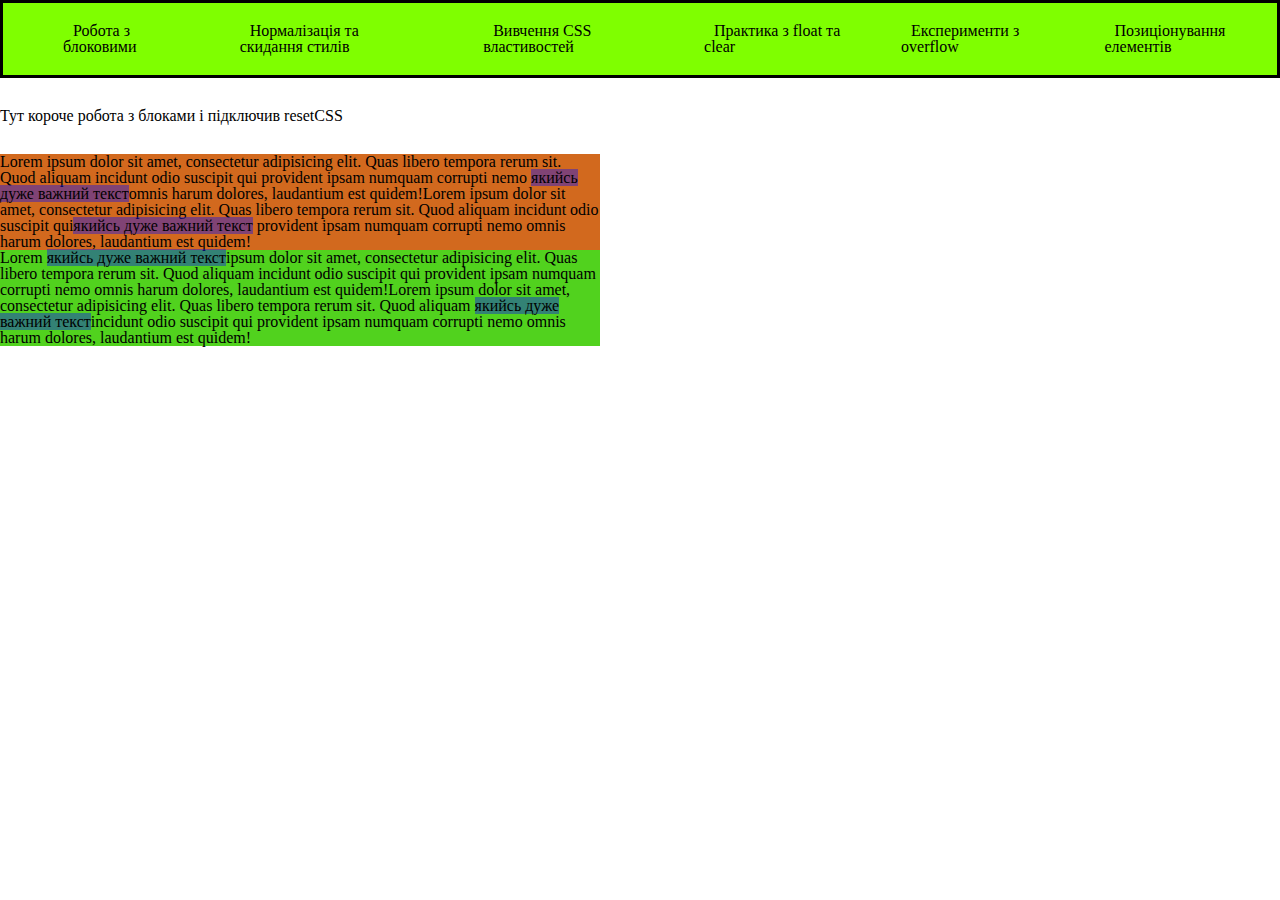
<file: index.html>
<!DOCTYPE html>
<html lang="en">
<head>
    <meta charset="UTF-8">
    <meta name="viewport" content="width=device-width, initial-scale=1.0">
    <title>Урок 7</title>
    <link rel="stylesheet" href="./css/reset.css">
    <link rel="stylesheet" href="./css/style.css">
</head>
<body>
    <nav>
        <ol>
            <li><a href="./index.html">Робота з блоковими </a></li>
            <li><a href="./zero_css.html">Нормалізація та скидання стилів</a></li>
            <li><a href="./work_displey.html">Вивчення CSS властивостей</a></li>
            <li><a href="./praktick_float.html">Практика з float та clear</a></li>
            <li><a href="./overflow.html">Експерименти з overflow</a></li>
            <li><a href="./pozishin.html">Позиціонування елементів</a></li>
        </ol>
    </nav>
    <div>
        <h1>Тут короче робота з блоками і підключив resetCSS</h1>
       <div class="text_1"> <p>Lorem ipsum dolor sit amet, consectetur adipisicing elit. Quas libero tempora rerum sit. Quod aliquam incidunt odio suscipit 
            qui provident ipsam numquam corrupti nemo <span>якийсь дуже важний текст</span>omnis harum dolores, laudantium est quidem!Lorem ipsum dolor sit amet, consectetur 
            adipisicing elit. Quas libero tempora rerum sit. Quod aliquam incidunt odio suscipit qui<span>якийсь дуже важний текст</span> provident ipsam numquam corrupti nemo 
            omnis harum dolores, laudantium est quidem!</p></div>
        <div class="text_2"> <p>Lorem <span>якийсь дуже важний текст</span>ipsum dolor sit amet, consectetur adipisicing elit. Quas libero tempora rerum sit. Quod aliquam incidunt odio suscipit 
            qui provident ipsam numquam corrupti nemo omnis harum dolores, laudantium est quidem!Lorem ipsum dolor sit amet, consectetur 
            adipisicing elit. Quas libero tempora rerum sit. Quod aliquam <span>якийсь дуже важний текст</span>incidunt odio suscipit qui provident ipsam numquam corrupti nemo 
            omnis harum dolores, laudantium est quidem!</p>
        </div>
    </div>
    
</body>
</html>
</file>
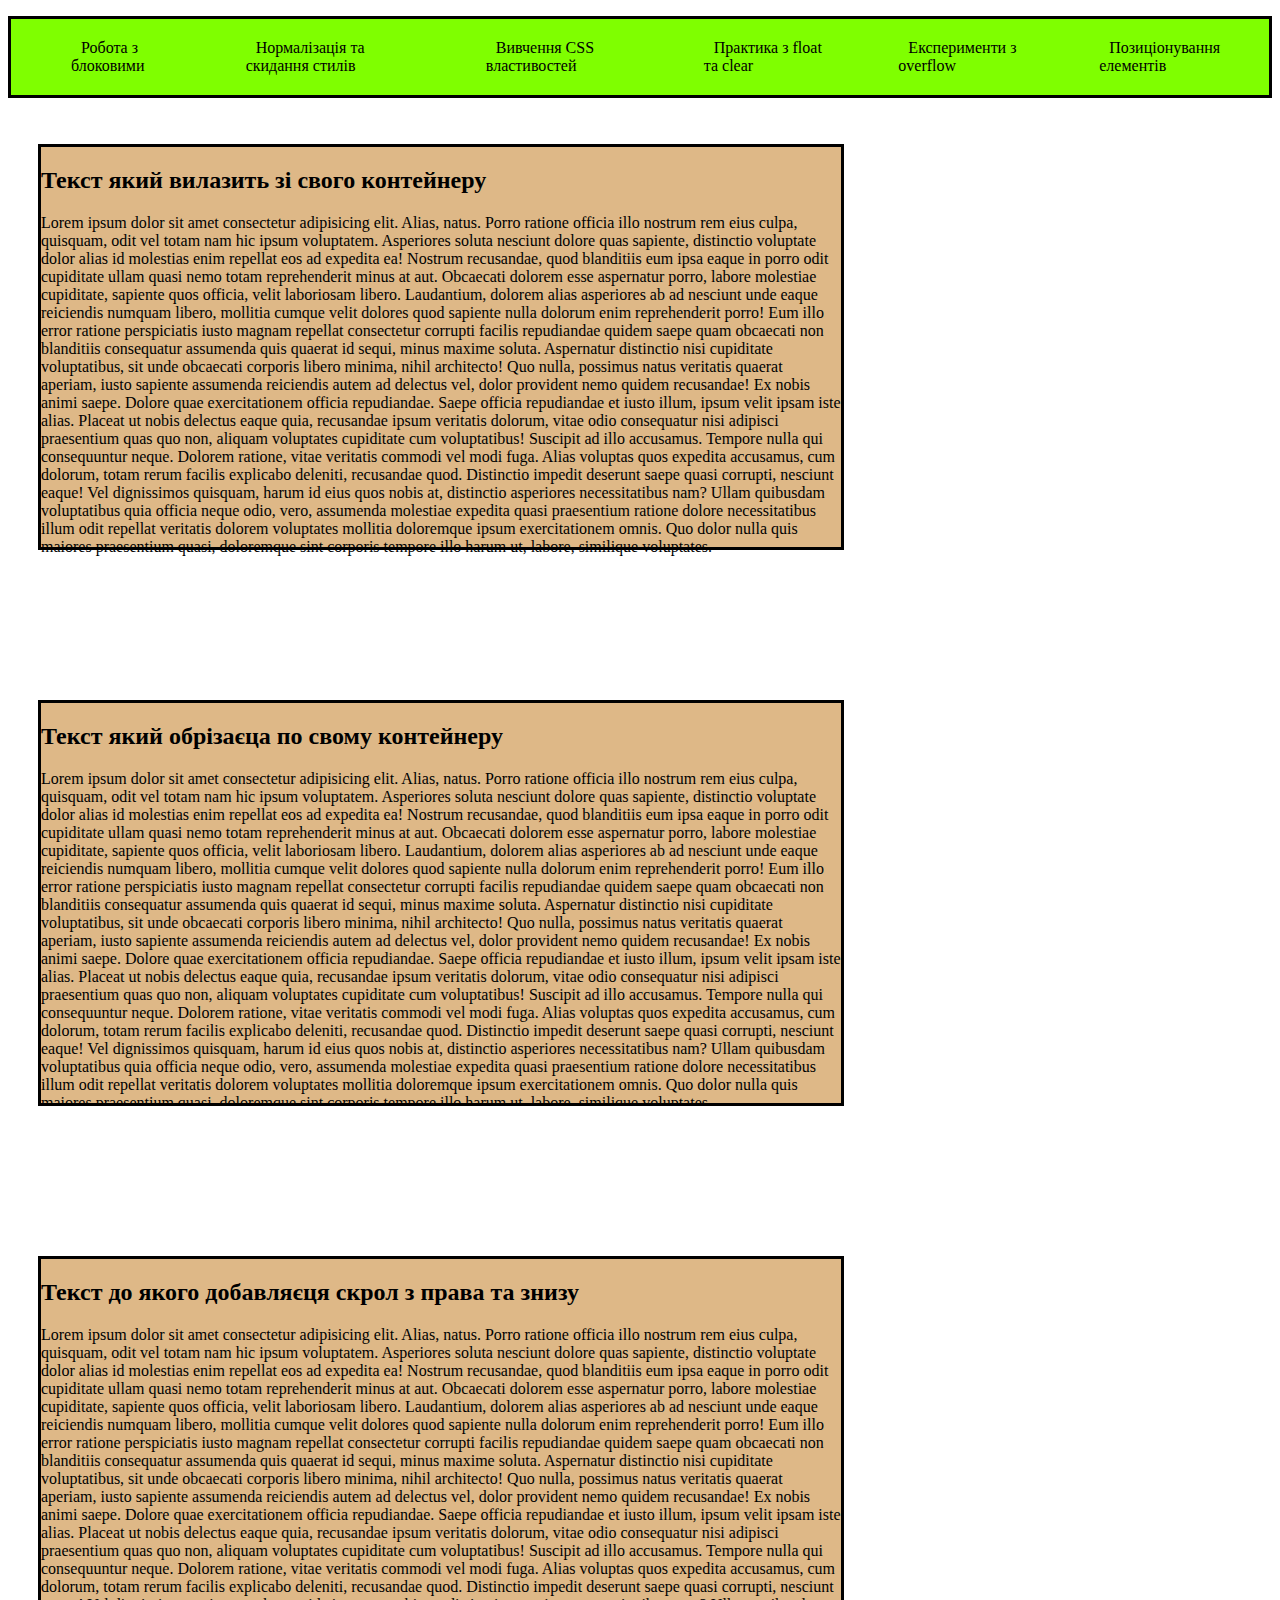
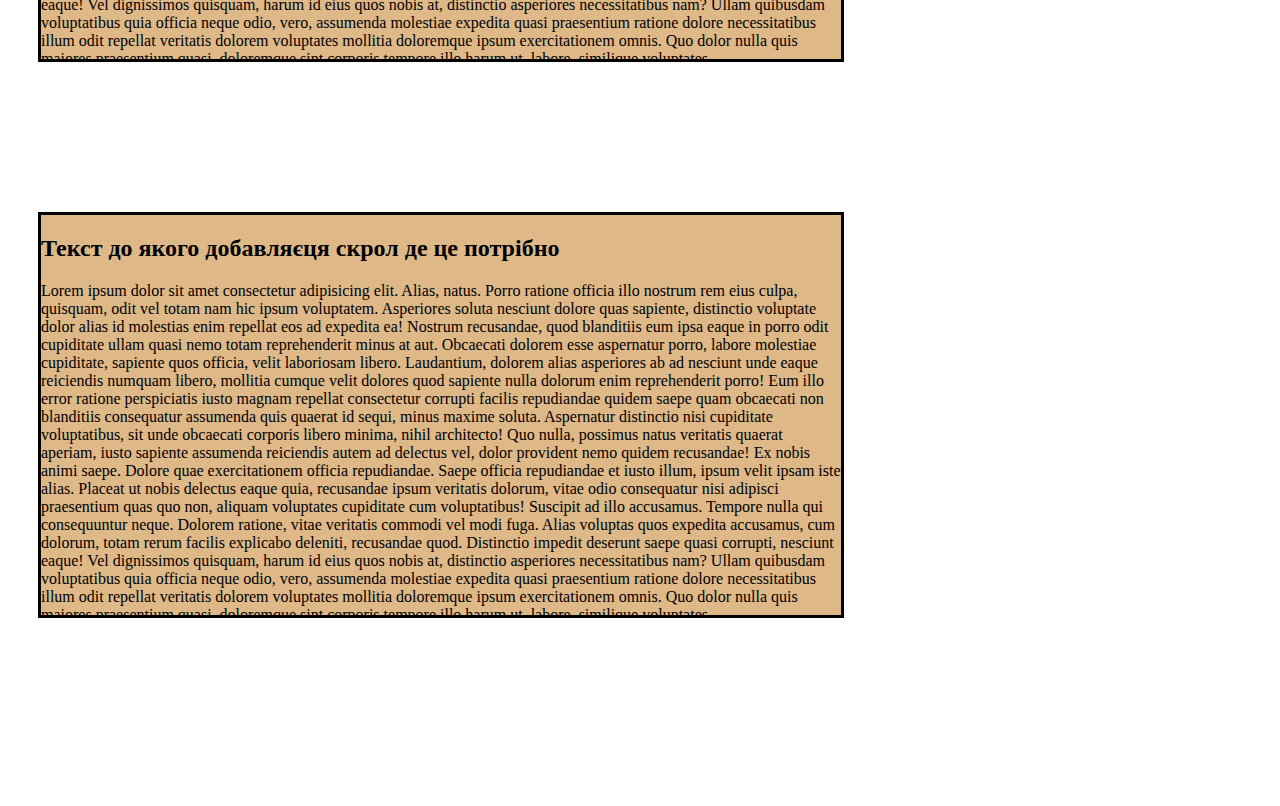
<file: overflow.html>
<!DOCTYPE html>
<html lang="en">
<head>
    <meta charset="UTF-8">
    <meta name="viewport" content="width=device-width, initial-scale=1.0">
    <title>Урок 7</title>
    <link rel="stylesheet" href="./css/style.css">
</head>
<body>
    <nav>
        <ol>
            <li><a href="./index.html">Робота з блоковими </a></li>
            <li><a href="./zero_css.html">Нормалізація та скидання стилів</a></li>
            <li><a href="./work_displey.html">Вивчення CSS властивостей</a></li>
            <li><a href="./praktick_float.html">Практика з float та clear</a></li>
            <li><a href="./overflow.html">Експерименти з overflow</a></li>
            <li><a href="./pozishin.html">Позиціонування елементів</a></li>
        </ol>
    </nav>
    <div class="content_overflow">
        <div class="visible">
            <h2>Текст який вилазить зі свого контейнеру</h2>
            <p>Lorem ipsum dolor sit amet consectetur adipisicing elit. Alias, natus. Porro ratione 
                officia illo nostrum rem eius culpa, quisquam, odit vel totam nam hic ipsum voluptatem. 
                Asperiores soluta nesciunt dolore quas sapiente, distinctio voluptate dolor alias id molestias 
                enim repellat eos ad expedita ea! Nostrum recusandae, quod blanditiis eum ipsa eaque in porro
                odit cupiditate ullam quasi nemo totam reprehenderit minus at aut. Obcaecati dolorem esse aspernatur
                porro, labore molestiae cupiditate, sapiente quos officia, velit laboriosam libero. Laudantium,
                dolorem alias asperiores ab ad nesciunt unde eaque reiciendis numquam libero, mollitia cumque velit 
                dolores quod sapiente nulla dolorum enim reprehenderit porro! Eum illo error ratione perspiciatis 
                iusto magnam repellat consectetur corrupti facilis repudiandae quidem saepe quam obcaecati non 
                blanditiis consequatur assumenda quis quaerat id sequi, minus maxime soluta. Aspernatur distinctio 
                nisi cupiditate voluptatibus, sit unde obcaecati corporis libero minima, nihil architecto! Quo nulla, 
                possimus natus veritatis quaerat aperiam, iusto sapiente assumenda reiciendis autem ad delectus vel, 
                dolor provident nemo quidem recusandae! Ex nobis animi saepe. Dolore quae exercitationem officia repudiandae.
                Saepe officia repudiandae et iusto illum, ipsum velit ipsam iste alias. Placeat ut nobis delectus eaque quia,
                recusandae ipsum veritatis dolorum, vitae odio consequatur nisi adipisci praesentium quas quo non, aliquam 
                voluptates cupiditate cum voluptatibus! Suscipit ad illo accusamus. Tempore nulla qui consequuntur neque. 
                Dolorem ratione, vitae veritatis commodi vel modi fuga. Alias voluptas quos expedita accusamus, cum dolorum,
                totam rerum facilis explicabo deleniti, recusandae quod. Distinctio impedit deserunt saepe quasi corrupti,
                nesciunt eaque! Vel dignissimos quisquam, harum id eius quos nobis at, distinctio asperiores necessitatibus
                nam? Ullam quibusdam voluptatibus quia officia neque odio, vero, assumenda molestiae expedita quasi 
                praesentium ratione dolore necessitatibus illum odit repellat veritatis dolorem voluptates mollitia 
                doloremque ipsum exercitationem omnis. Quo dolor nulla quis maiores praesentium quasi, doloremque sint 
                corporis tempore illo harum ut, labore, similique voluptates.
            </p>
        </div>
        <div class="hidden">
            <h2>Текст який обрізаєца по свому контейнеру</h2>
            <p>Lorem ipsum dolor sit amet consectetur adipisicing elit. Alias, natus. Porro ratione 
                officia illo nostrum rem eius culpa, quisquam, odit vel totam nam hic ipsum voluptatem. 
                Asperiores soluta nesciunt dolore quas sapiente, distinctio voluptate dolor alias id molestias 
                enim repellat eos ad expedita ea! Nostrum recusandae, quod blanditiis eum ipsa eaque in porro
                odit cupiditate ullam quasi nemo totam reprehenderit minus at aut. Obcaecati dolorem esse aspernatur
                porro, labore molestiae cupiditate, sapiente quos officia, velit laboriosam libero. Laudantium,
                dolorem alias asperiores ab ad nesciunt unde eaque reiciendis numquam libero, mollitia cumque velit 
                dolores quod sapiente nulla dolorum enim reprehenderit porro! Eum illo error ratione perspiciatis 
                iusto magnam repellat consectetur corrupti facilis repudiandae quidem saepe quam obcaecati non 
                blanditiis consequatur assumenda quis quaerat id sequi, minus maxime soluta. Aspernatur distinctio 
                nisi cupiditate voluptatibus, sit unde obcaecati corporis libero minima, nihil architecto! Quo nulla, 
                possimus natus veritatis quaerat aperiam, iusto sapiente assumenda reiciendis autem ad delectus vel, 
                dolor provident nemo quidem recusandae! Ex nobis animi saepe. Dolore quae exercitationem officia repudiandae.
                Saepe officia repudiandae et iusto illum, ipsum velit ipsam iste alias. Placeat ut nobis delectus eaque quia,
                recusandae ipsum veritatis dolorum, vitae odio consequatur nisi adipisci praesentium quas quo non, aliquam 
                voluptates cupiditate cum voluptatibus! Suscipit ad illo accusamus. Tempore nulla qui consequuntur neque. 
                Dolorem ratione, vitae veritatis commodi vel modi fuga. Alias voluptas quos expedita accusamus, cum dolorum,
                totam rerum facilis explicabo deleniti, recusandae quod. Distinctio impedit deserunt saepe quasi corrupti,
                nesciunt eaque! Vel dignissimos quisquam, harum id eius quos nobis at, distinctio asperiores necessitatibus
                nam? Ullam quibusdam voluptatibus quia officia neque odio, vero, assumenda molestiae expedita quasi 
                praesentium ratione dolore necessitatibus illum odit repellat veritatis dolorem voluptates mollitia 
                doloremque ipsum exercitationem omnis. Quo dolor nulla quis maiores praesentium quasi, doloremque sint 
                corporis tempore illo harum ut, labore, similique voluptates.
            </p>
        </div>
        <div class="scroll">
            <h2>Текст до якого добавляєця скрол з права та знизу</h2>
            <p>Lorem ipsum dolor sit amet consectetur adipisicing elit. Alias, natus. Porro ratione 
                officia illo nostrum rem eius culpa, quisquam, odit vel totam nam hic ipsum voluptatem. 
                Asperiores soluta nesciunt dolore quas sapiente, distinctio voluptate dolor alias id molestias 
                enim repellat eos ad expedita ea! Nostrum recusandae, quod blanditiis eum ipsa eaque in porro
                odit cupiditate ullam quasi nemo totam reprehenderit minus at aut. Obcaecati dolorem esse aspernatur
                porro, labore molestiae cupiditate, sapiente quos officia, velit laboriosam libero. Laudantium,
                dolorem alias asperiores ab ad nesciunt unde eaque reiciendis numquam libero, mollitia cumque velit 
                dolores quod sapiente nulla dolorum enim reprehenderit porro! Eum illo error ratione perspiciatis 
                iusto magnam repellat consectetur corrupti facilis repudiandae quidem saepe quam obcaecati non 
                blanditiis consequatur assumenda quis quaerat id sequi, minus maxime soluta. Aspernatur distinctio 
                nisi cupiditate voluptatibus, sit unde obcaecati corporis libero minima, nihil architecto! Quo nulla, 
                possimus natus veritatis quaerat aperiam, iusto sapiente assumenda reiciendis autem ad delectus vel, 
                dolor provident nemo quidem recusandae! Ex nobis animi saepe. Dolore quae exercitationem officia repudiandae.
                Saepe officia repudiandae et iusto illum, ipsum velit ipsam iste alias. Placeat ut nobis delectus eaque quia,
                recusandae ipsum veritatis dolorum, vitae odio consequatur nisi adipisci praesentium quas quo non, aliquam 
                voluptates cupiditate cum voluptatibus! Suscipit ad illo accusamus. Tempore nulla qui consequuntur neque. 
                Dolorem ratione, vitae veritatis commodi vel modi fuga. Alias voluptas quos expedita accusamus, cum dolorum,
                totam rerum facilis explicabo deleniti, recusandae quod. Distinctio impedit deserunt saepe quasi corrupti,
                nesciunt eaque! Vel dignissimos quisquam, harum id eius quos nobis at, distinctio asperiores necessitatibus
                nam? Ullam quibusdam voluptatibus quia officia neque odio, vero, assumenda molestiae expedita quasi 
                praesentium ratione dolore necessitatibus illum odit repellat veritatis dolorem voluptates mollitia 
                doloremque ipsum exercitationem omnis. Quo dolor nulla quis maiores praesentium quasi, doloremque sint 
                corporis tempore illo harum ut, labore, similique voluptates.
            </p>
        </div>
        <div class="auto">
            <h2>Текст до якого добавляєця скрол де це потрібно</h2>
            <p>Lorem ipsum dolor sit amet consectetur adipisicing elit. Alias, natus. Porro ratione 
                officia illo nostrum rem eius culpa, quisquam, odit vel totam nam hic ipsum voluptatem. 
                Asperiores soluta nesciunt dolore quas sapiente, distinctio voluptate dolor alias id molestias 
                enim repellat eos ad expedita ea! Nostrum recusandae, quod blanditiis eum ipsa eaque in porro
                odit cupiditate ullam quasi nemo totam reprehenderit minus at aut. Obcaecati dolorem esse aspernatur
                porro, labore molestiae cupiditate, sapiente quos officia, velit laboriosam libero. Laudantium,
                dolorem alias asperiores ab ad nesciunt unde eaque reiciendis numquam libero, mollitia cumque velit 
                dolores quod sapiente nulla dolorum enim reprehenderit porro! Eum illo error ratione perspiciatis 
                iusto magnam repellat consectetur corrupti facilis repudiandae quidem saepe quam obcaecati non 
                blanditiis consequatur assumenda quis quaerat id sequi, minus maxime soluta. Aspernatur distinctio 
                nisi cupiditate voluptatibus, sit unde obcaecati corporis libero minima, nihil architecto! Quo nulla, 
                possimus natus veritatis quaerat aperiam, iusto sapiente assumenda reiciendis autem ad delectus vel, 
                dolor provident nemo quidem recusandae! Ex nobis animi saepe. Dolore quae exercitationem officia repudiandae.
                Saepe officia repudiandae et iusto illum, ipsum velit ipsam iste alias. Placeat ut nobis delectus eaque quia,
                recusandae ipsum veritatis dolorum, vitae odio consequatur nisi adipisci praesentium quas quo non, aliquam 
                voluptates cupiditate cum voluptatibus! Suscipit ad illo accusamus. Tempore nulla qui consequuntur neque. 
                Dolorem ratione, vitae veritatis commodi vel modi fuga. Alias voluptas quos expedita accusamus, cum dolorum,
                totam rerum facilis explicabo deleniti, recusandae quod. Distinctio impedit deserunt saepe quasi corrupti,
                nesciunt eaque! Vel dignissimos quisquam, harum id eius quos nobis at, distinctio asperiores necessitatibus
                nam? Ullam quibusdam voluptatibus quia officia neque odio, vero, assumenda molestiae expedita quasi 
                praesentium ratione dolore necessitatibus illum odit repellat veritatis dolorem voluptates mollitia 
                doloremque ipsum exercitationem omnis. Quo dolor nulla quis maiores praesentium quasi, doloremque sint 
                corporis tempore illo harum ut, labore, similique voluptates.
            </p>
        </div>
    </div>
    
</body>
</html>
</file>
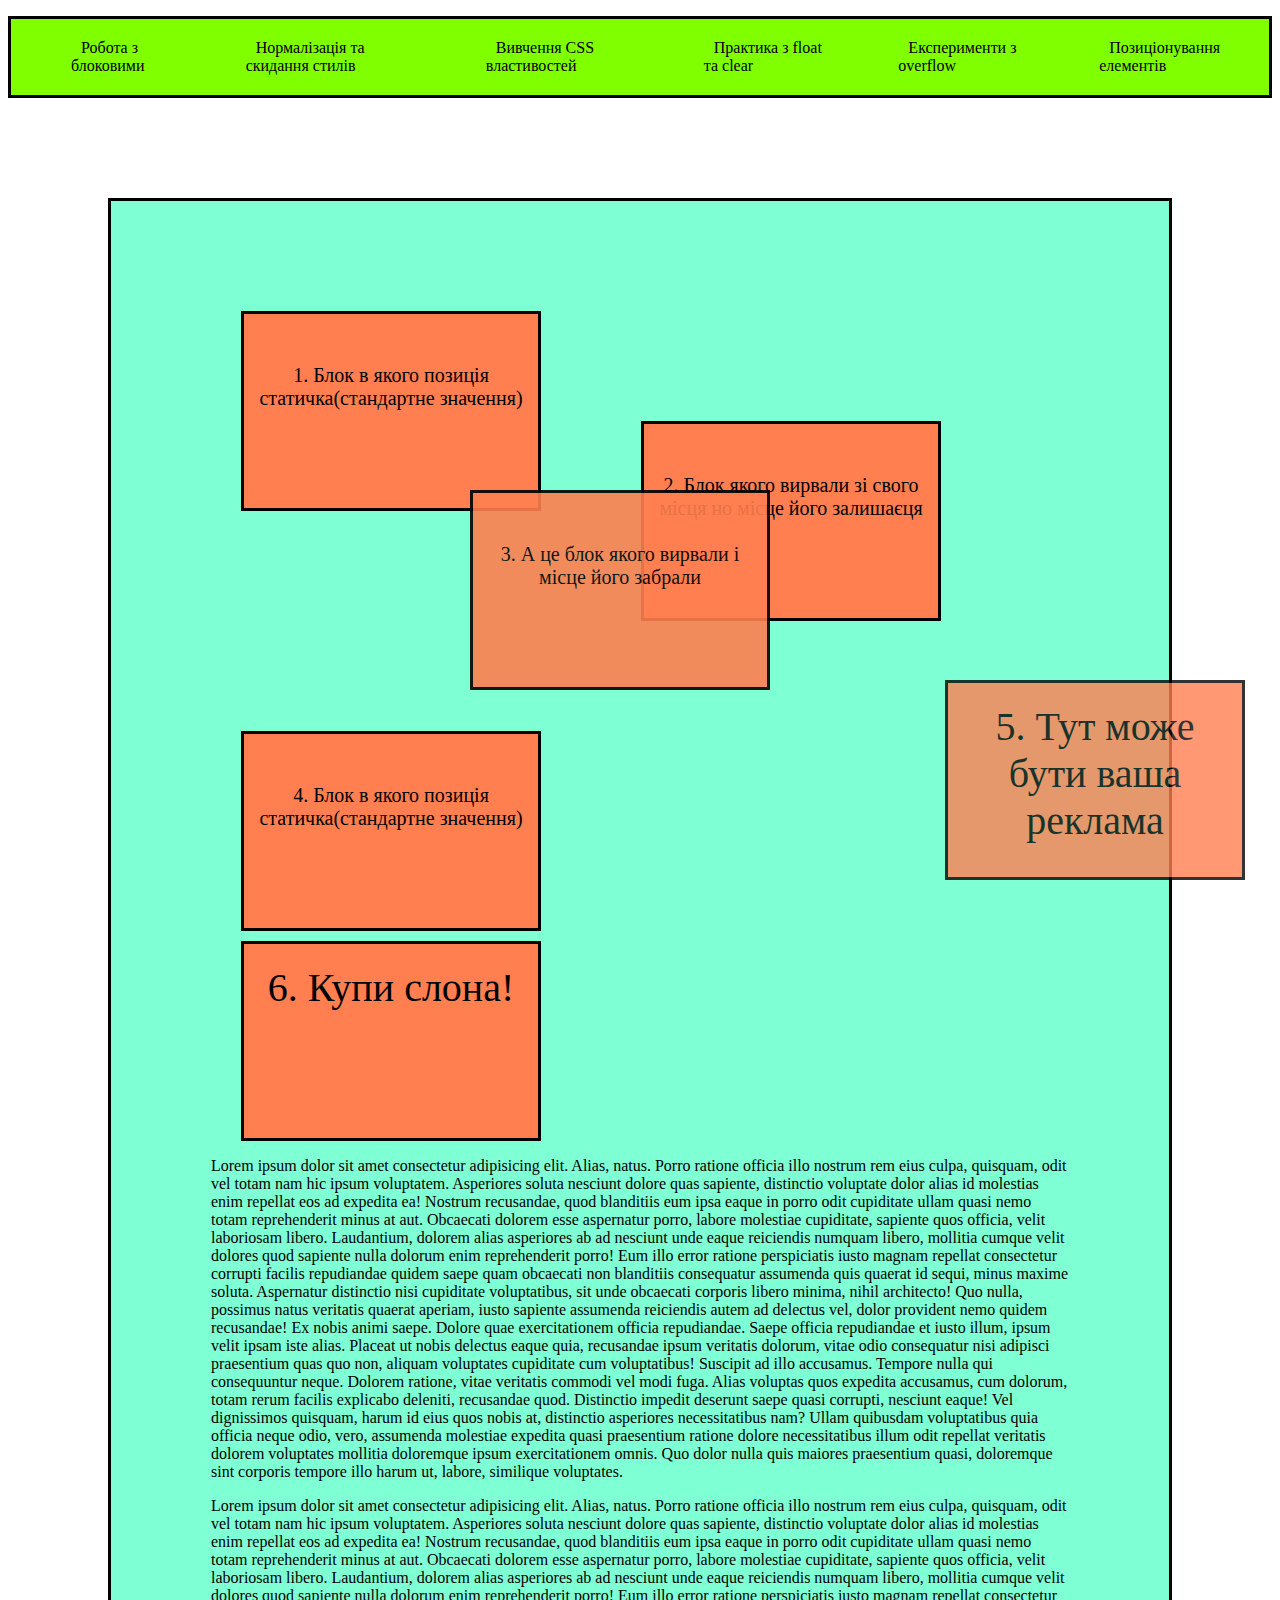
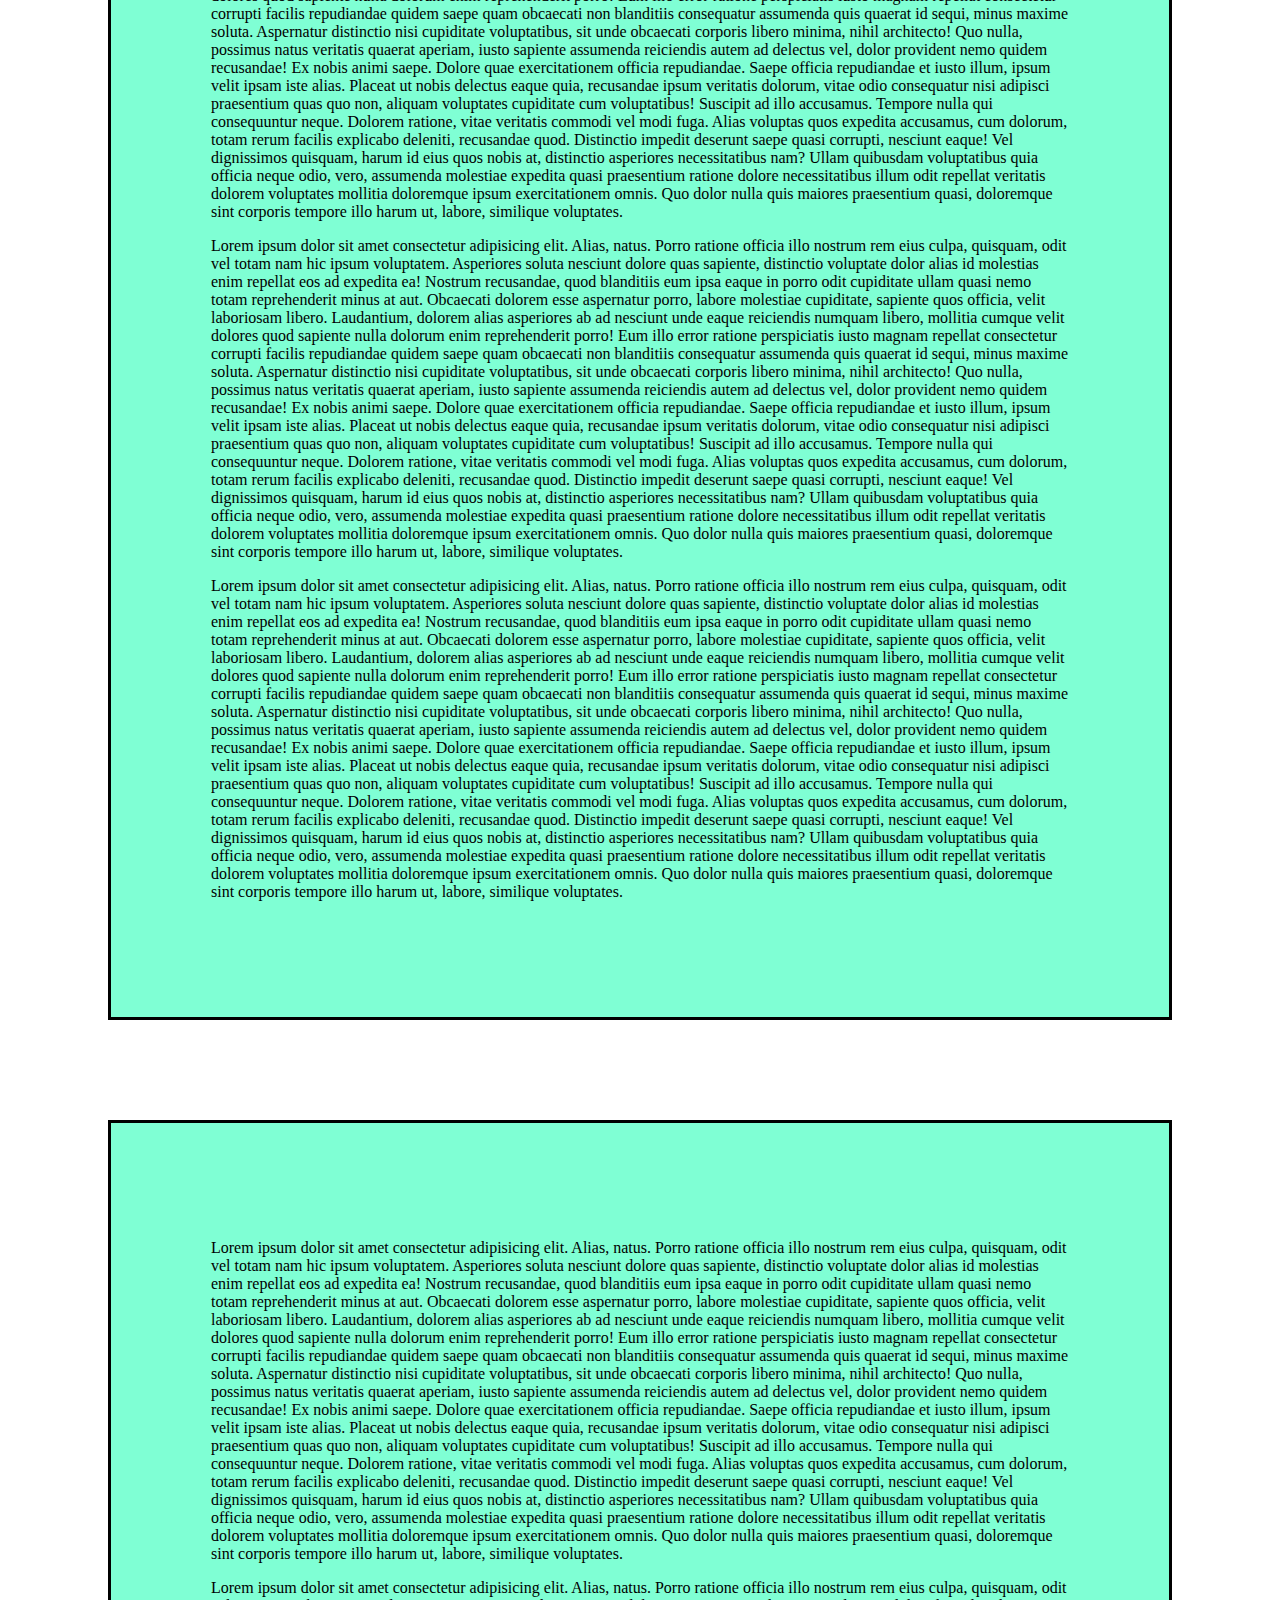
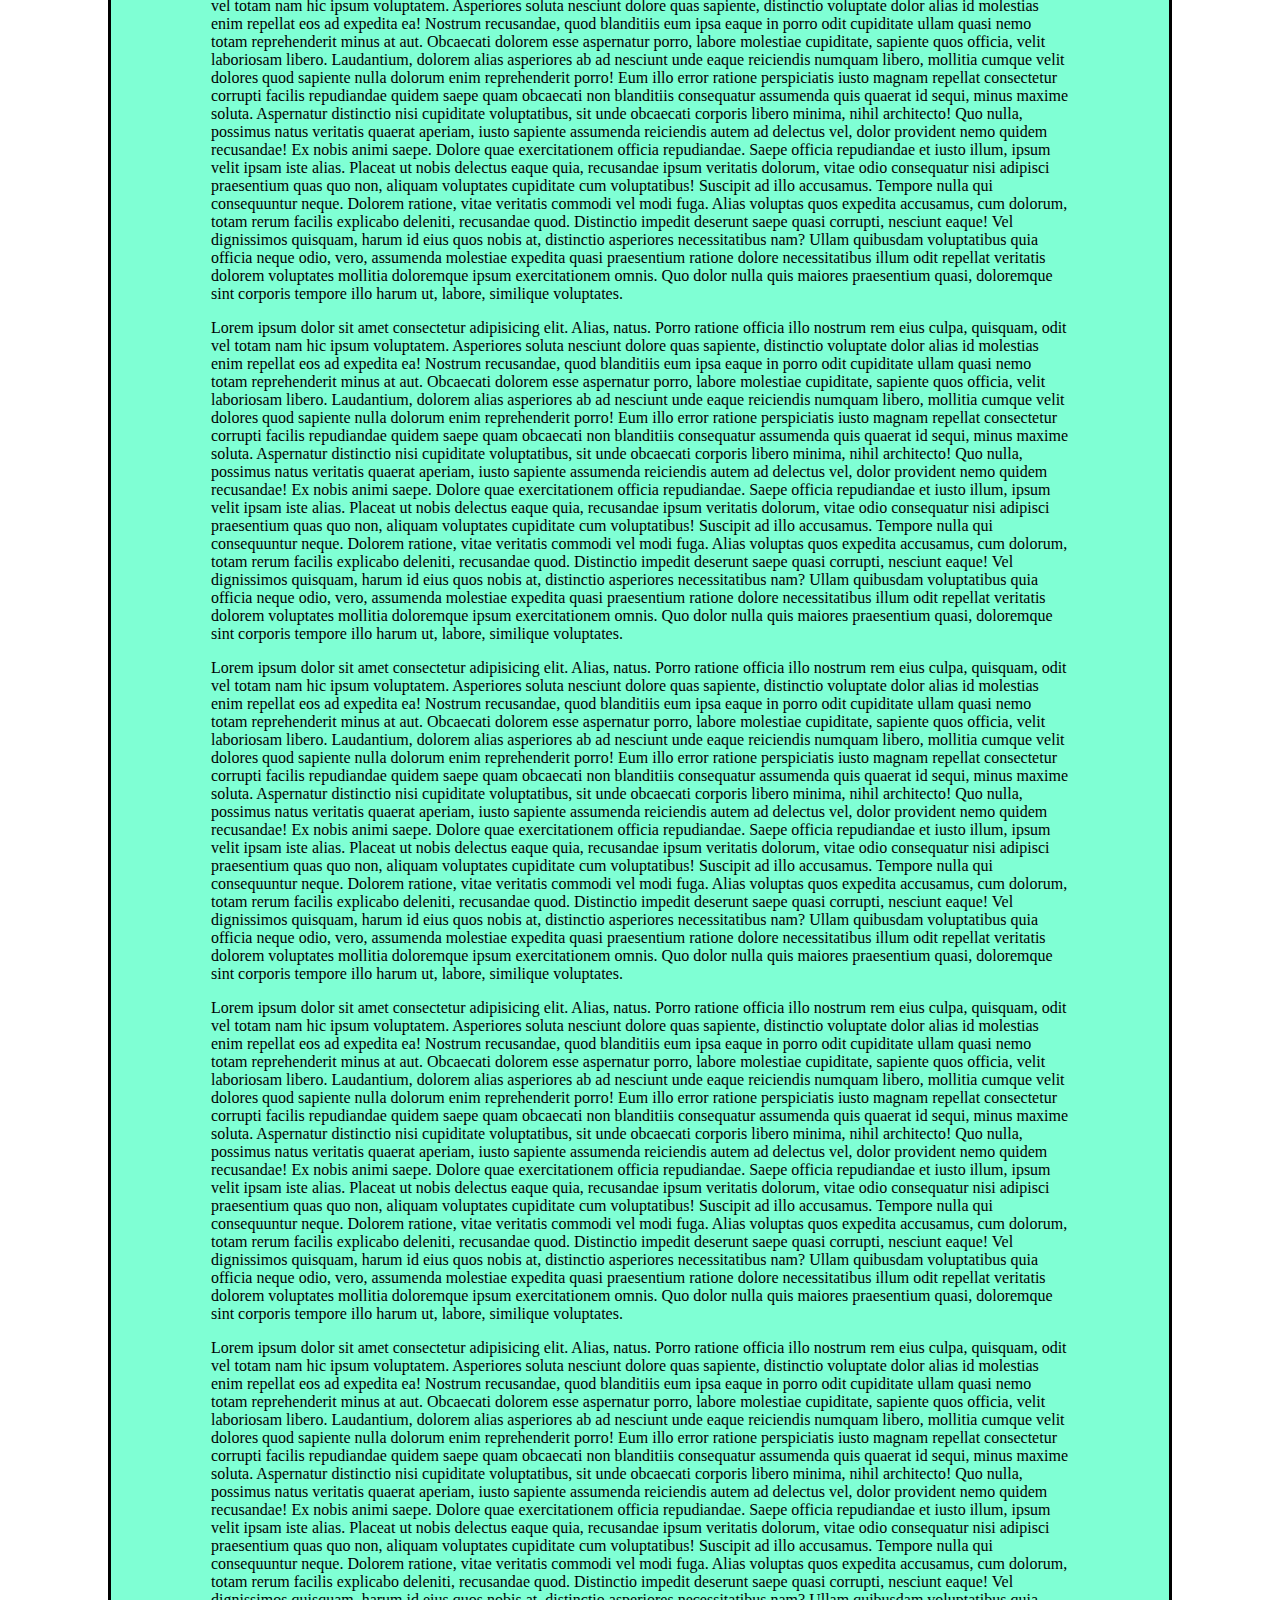
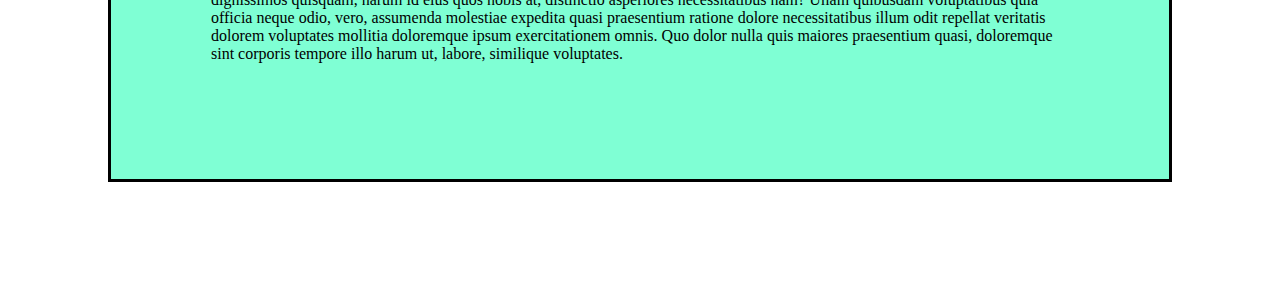
<file: pozishin.html>
<!DOCTYPE html>
<html lang="en">
<head>
    <meta charset="UTF-8">
    <meta name="viewport" content="width=device-width, initial-scale=1.0">
    <title>Урок 7</title>
    <link rel="stylesheet" href="./css/style.css">
</head>
<body>
    <nav>
        <ol>
            <li><a href="./index.html">Робота з блоковими </a></li>
            <li><a href="./zero_css.html">Нормалізація та скидання стилів</a></li>
            <li><a href="./work_displey.html">Вивчення CSS властивостей</a></li>
            <li><a href="./praktick_float.html">Практика з float та clear</a></li>
            <li><a href="./overflow.html">Експерименти з overflow</a></li>
            <li><a href="./pozishin.html">Позиціонування елементів</a></li>
        </ol>
    </nav>
    <div class="content_pozishin">
        <div class="static">1. Блок в якого позиція статичка(стандартне значення)</div>
        <div class="relative">2. Блок якого вирвали зі свого місця но місце його залишаєця</div>
        <div class="absolute">3. А це блок якого вирвали і місце його забрали</div>
        <div class="static">4. Блок в якого позиція статичка(стандартне значення)</div>
        <div class="fixed">5. Тут може бути ваша реклама</div>
        <div class="sticky">6. Купи слона!</div>
        <p>Lorem ipsum dolor sit amet consectetur adipisicing elit. Alias, natus. Porro ratione 
            officia illo nostrum rem eius culpa, quisquam, odit vel totam nam hic ipsum voluptatem. 
            Asperiores soluta nesciunt dolore quas sapiente, distinctio voluptate dolor alias id molestias 
            enim repellat eos ad expedita ea! Nostrum recusandae, quod blanditiis eum ipsa eaque in porro
            odit cupiditate ullam quasi nemo totam reprehenderit minus at aut. Obcaecati dolorem esse aspernatur
            porro, labore molestiae cupiditate, sapiente quos officia, velit laboriosam libero. Laudantium,
            dolorem alias asperiores ab ad nesciunt unde eaque reiciendis numquam libero, mollitia cumque velit 
            dolores quod sapiente nulla dolorum enim reprehenderit porro! Eum illo error ratione perspiciatis 
            iusto magnam repellat consectetur corrupti facilis repudiandae quidem saepe quam obcaecati non 
            blanditiis consequatur assumenda quis quaerat id sequi, minus maxime soluta. Aspernatur distinctio 
            nisi cupiditate voluptatibus, sit unde obcaecati corporis libero minima, nihil architecto! Quo nulla, 
            possimus natus veritatis quaerat aperiam, iusto sapiente assumenda reiciendis autem ad delectus vel, 
            dolor provident nemo quidem recusandae! Ex nobis animi saepe. Dolore quae exercitationem officia repudiandae.
            Saepe officia repudiandae et iusto illum, ipsum velit ipsam iste alias. Placeat ut nobis delectus eaque quia,
            recusandae ipsum veritatis dolorum, vitae odio consequatur nisi adipisci praesentium quas quo non, aliquam 
            voluptates cupiditate cum voluptatibus! Suscipit ad illo accusamus. Tempore nulla qui consequuntur neque. 
            Dolorem ratione, vitae veritatis commodi vel modi fuga. Alias voluptas quos expedita accusamus, cum dolorum,
            totam rerum facilis explicabo deleniti, recusandae quod. Distinctio impedit deserunt saepe quasi corrupti,
            nesciunt eaque! Vel dignissimos quisquam, harum id eius quos nobis at, distinctio asperiores necessitatibus
            nam? Ullam quibusdam voluptatibus quia officia neque odio, vero, assumenda molestiae expedita quasi 
            praesentium ratione dolore necessitatibus illum odit repellat veritatis dolorem voluptates mollitia 
            doloremque ipsum exercitationem omnis. Quo dolor nulla quis maiores praesentium quasi, doloremque sint 
            corporis tempore illo harum ut, labore, similique voluptates.
        </p>
        <p>Lorem ipsum dolor sit amet consectetur adipisicing elit. Alias, natus. Porro ratione 
            officia illo nostrum rem eius culpa, quisquam, odit vel totam nam hic ipsum voluptatem. 
            Asperiores soluta nesciunt dolore quas sapiente, distinctio voluptate dolor alias id molestias 
            enim repellat eos ad expedita ea! Nostrum recusandae, quod blanditiis eum ipsa eaque in porro
            odit cupiditate ullam quasi nemo totam reprehenderit minus at aut. Obcaecati dolorem esse aspernatur
            porro, labore molestiae cupiditate, sapiente quos officia, velit laboriosam libero. Laudantium,
            dolorem alias asperiores ab ad nesciunt unde eaque reiciendis numquam libero, mollitia cumque velit 
            dolores quod sapiente nulla dolorum enim reprehenderit porro! Eum illo error ratione perspiciatis 
            iusto magnam repellat consectetur corrupti facilis repudiandae quidem saepe quam obcaecati non 
            blanditiis consequatur assumenda quis quaerat id sequi, minus maxime soluta. Aspernatur distinctio 
            nisi cupiditate voluptatibus, sit unde obcaecati corporis libero minima, nihil architecto! Quo nulla, 
            possimus natus veritatis quaerat aperiam, iusto sapiente assumenda reiciendis autem ad delectus vel, 
            dolor provident nemo quidem recusandae! Ex nobis animi saepe. Dolore quae exercitationem officia repudiandae.
            Saepe officia repudiandae et iusto illum, ipsum velit ipsam iste alias. Placeat ut nobis delectus eaque quia,
            recusandae ipsum veritatis dolorum, vitae odio consequatur nisi adipisci praesentium quas quo non, aliquam 
            voluptates cupiditate cum voluptatibus! Suscipit ad illo accusamus. Tempore nulla qui consequuntur neque. 
            Dolorem ratione, vitae veritatis commodi vel modi fuga. Alias voluptas quos expedita accusamus, cum dolorum,
            totam rerum facilis explicabo deleniti, recusandae quod. Distinctio impedit deserunt saepe quasi corrupti,
            nesciunt eaque! Vel dignissimos quisquam, harum id eius quos nobis at, distinctio asperiores necessitatibus
            nam? Ullam quibusdam voluptatibus quia officia neque odio, vero, assumenda molestiae expedita quasi 
            praesentium ratione dolore necessitatibus illum odit repellat veritatis dolorem voluptates mollitia 
            doloremque ipsum exercitationem omnis. Quo dolor nulla quis maiores praesentium quasi, doloremque sint 
            corporis tempore illo harum ut, labore, similique voluptates.
        </p>
        <p>Lorem ipsum dolor sit amet consectetur adipisicing elit. Alias, natus. Porro ratione 
            officia illo nostrum rem eius culpa, quisquam, odit vel totam nam hic ipsum voluptatem. 
            Asperiores soluta nesciunt dolore quas sapiente, distinctio voluptate dolor alias id molestias 
            enim repellat eos ad expedita ea! Nostrum recusandae, quod blanditiis eum ipsa eaque in porro
            odit cupiditate ullam quasi nemo totam reprehenderit minus at aut. Obcaecati dolorem esse aspernatur
            porro, labore molestiae cupiditate, sapiente quos officia, velit laboriosam libero. Laudantium,
            dolorem alias asperiores ab ad nesciunt unde eaque reiciendis numquam libero, mollitia cumque velit 
            dolores quod sapiente nulla dolorum enim reprehenderit porro! Eum illo error ratione perspiciatis 
            iusto magnam repellat consectetur corrupti facilis repudiandae quidem saepe quam obcaecati non 
            blanditiis consequatur assumenda quis quaerat id sequi, minus maxime soluta. Aspernatur distinctio 
            nisi cupiditate voluptatibus, sit unde obcaecati corporis libero minima, nihil architecto! Quo nulla, 
            possimus natus veritatis quaerat aperiam, iusto sapiente assumenda reiciendis autem ad delectus vel, 
            dolor provident nemo quidem recusandae! Ex nobis animi saepe. Dolore quae exercitationem officia repudiandae.
            Saepe officia repudiandae et iusto illum, ipsum velit ipsam iste alias. Placeat ut nobis delectus eaque quia,
            recusandae ipsum veritatis dolorum, vitae odio consequatur nisi adipisci praesentium quas quo non, aliquam 
            voluptates cupiditate cum voluptatibus! Suscipit ad illo accusamus. Tempore nulla qui consequuntur neque. 
            Dolorem ratione, vitae veritatis commodi vel modi fuga. Alias voluptas quos expedita accusamus, cum dolorum,
            totam rerum facilis explicabo deleniti, recusandae quod. Distinctio impedit deserunt saepe quasi corrupti,
            nesciunt eaque! Vel dignissimos quisquam, harum id eius quos nobis at, distinctio asperiores necessitatibus
            nam? Ullam quibusdam voluptatibus quia officia neque odio, vero, assumenda molestiae expedita quasi 
            praesentium ratione dolore necessitatibus illum odit repellat veritatis dolorem voluptates mollitia 
            doloremque ipsum exercitationem omnis. Quo dolor nulla quis maiores praesentium quasi, doloremque sint 
            corporis tempore illo harum ut, labore, similique voluptates.
        </p>
        <p>Lorem ipsum dolor sit amet consectetur adipisicing elit. Alias, natus. Porro ratione 
            officia illo nostrum rem eius culpa, quisquam, odit vel totam nam hic ipsum voluptatem. 
            Asperiores soluta nesciunt dolore quas sapiente, distinctio voluptate dolor alias id molestias 
            enim repellat eos ad expedita ea! Nostrum recusandae, quod blanditiis eum ipsa eaque in porro
            odit cupiditate ullam quasi nemo totam reprehenderit minus at aut. Obcaecati dolorem esse aspernatur
            porro, labore molestiae cupiditate, sapiente quos officia, velit laboriosam libero. Laudantium,
            dolorem alias asperiores ab ad nesciunt unde eaque reiciendis numquam libero, mollitia cumque velit 
            dolores quod sapiente nulla dolorum enim reprehenderit porro! Eum illo error ratione perspiciatis 
            iusto magnam repellat consectetur corrupti facilis repudiandae quidem saepe quam obcaecati non 
            blanditiis consequatur assumenda quis quaerat id sequi, minus maxime soluta. Aspernatur distinctio 
            nisi cupiditate voluptatibus, sit unde obcaecati corporis libero minima, nihil architecto! Quo nulla, 
            possimus natus veritatis quaerat aperiam, iusto sapiente assumenda reiciendis autem ad delectus vel, 
            dolor provident nemo quidem recusandae! Ex nobis animi saepe. Dolore quae exercitationem officia repudiandae.
            Saepe officia repudiandae et iusto illum, ipsum velit ipsam iste alias. Placeat ut nobis delectus eaque quia,
            recusandae ipsum veritatis dolorum, vitae odio consequatur nisi adipisci praesentium quas quo non, aliquam 
            voluptates cupiditate cum voluptatibus! Suscipit ad illo accusamus. Tempore nulla qui consequuntur neque. 
            Dolorem ratione, vitae veritatis commodi vel modi fuga. Alias voluptas quos expedita accusamus, cum dolorum,
            totam rerum facilis explicabo deleniti, recusandae quod. Distinctio impedit deserunt saepe quasi corrupti,
            nesciunt eaque! Vel dignissimos quisquam, harum id eius quos nobis at, distinctio asperiores necessitatibus
            nam? Ullam quibusdam voluptatibus quia officia neque odio, vero, assumenda molestiae expedita quasi 
            praesentium ratione dolore necessitatibus illum odit repellat veritatis dolorem voluptates mollitia 
            doloremque ipsum exercitationem omnis. Quo dolor nulla quis maiores praesentium quasi, doloremque sint 
            corporis tempore illo harum ut, labore, similique voluptates.
        </p>
    </div>
    <div class="content_pozishin">
        <p>Lorem ipsum dolor sit amet consectetur adipisicing elit. Alias, natus. Porro ratione 
            officia illo nostrum rem eius culpa, quisquam, odit vel totam nam hic ipsum voluptatem. 
            Asperiores soluta nesciunt dolore quas sapiente, distinctio voluptate dolor alias id molestias 
            enim repellat eos ad expedita ea! Nostrum recusandae, quod blanditiis eum ipsa eaque in porro
            odit cupiditate ullam quasi nemo totam reprehenderit minus at aut. Obcaecati dolorem esse aspernatur
            porro, labore molestiae cupiditate, sapiente quos officia, velit laboriosam libero. Laudantium,
            dolorem alias asperiores ab ad nesciunt unde eaque reiciendis numquam libero, mollitia cumque velit 
            dolores quod sapiente nulla dolorum enim reprehenderit porro! Eum illo error ratione perspiciatis 
            iusto magnam repellat consectetur corrupti facilis repudiandae quidem saepe quam obcaecati non 
            blanditiis consequatur assumenda quis quaerat id sequi, minus maxime soluta. Aspernatur distinctio 
            nisi cupiditate voluptatibus, sit unde obcaecati corporis libero minima, nihil architecto! Quo nulla, 
            possimus natus veritatis quaerat aperiam, iusto sapiente assumenda reiciendis autem ad delectus vel, 
            dolor provident nemo quidem recusandae! Ex nobis animi saepe. Dolore quae exercitationem officia repudiandae.
            Saepe officia repudiandae et iusto illum, ipsum velit ipsam iste alias. Placeat ut nobis delectus eaque quia,
            recusandae ipsum veritatis dolorum, vitae odio consequatur nisi adipisci praesentium quas quo non, aliquam 
            voluptates cupiditate cum voluptatibus! Suscipit ad illo accusamus. Tempore nulla qui consequuntur neque. 
            Dolorem ratione, vitae veritatis commodi vel modi fuga. Alias voluptas quos expedita accusamus, cum dolorum,
            totam rerum facilis explicabo deleniti, recusandae quod. Distinctio impedit deserunt saepe quasi corrupti,
            nesciunt eaque! Vel dignissimos quisquam, harum id eius quos nobis at, distinctio asperiores necessitatibus
            nam? Ullam quibusdam voluptatibus quia officia neque odio, vero, assumenda molestiae expedita quasi 
            praesentium ratione dolore necessitatibus illum odit repellat veritatis dolorem voluptates mollitia 
            doloremque ipsum exercitationem omnis. Quo dolor nulla quis maiores praesentium quasi, doloremque sint 
            corporis tempore illo harum ut, labore, similique voluptates.
        </p>
        <p>Lorem ipsum dolor sit amet consectetur adipisicing elit. Alias, natus. Porro ratione 
            officia illo nostrum rem eius culpa, quisquam, odit vel totam nam hic ipsum voluptatem. 
            Asperiores soluta nesciunt dolore quas sapiente, distinctio voluptate dolor alias id molestias 
            enim repellat eos ad expedita ea! Nostrum recusandae, quod blanditiis eum ipsa eaque in porro
            odit cupiditate ullam quasi nemo totam reprehenderit minus at aut. Obcaecati dolorem esse aspernatur
            porro, labore molestiae cupiditate, sapiente quos officia, velit laboriosam libero. Laudantium,
            dolorem alias asperiores ab ad nesciunt unde eaque reiciendis numquam libero, mollitia cumque velit 
            dolores quod sapiente nulla dolorum enim reprehenderit porro! Eum illo error ratione perspiciatis 
            iusto magnam repellat consectetur corrupti facilis repudiandae quidem saepe quam obcaecati non 
            blanditiis consequatur assumenda quis quaerat id sequi, minus maxime soluta. Aspernatur distinctio 
            nisi cupiditate voluptatibus, sit unde obcaecati corporis libero minima, nihil architecto! Quo nulla, 
            possimus natus veritatis quaerat aperiam, iusto sapiente assumenda reiciendis autem ad delectus vel, 
            dolor provident nemo quidem recusandae! Ex nobis animi saepe. Dolore quae exercitationem officia repudiandae.
            Saepe officia repudiandae et iusto illum, ipsum velit ipsam iste alias. Placeat ut nobis delectus eaque quia,
            recusandae ipsum veritatis dolorum, vitae odio consequatur nisi adipisci praesentium quas quo non, aliquam 
            voluptates cupiditate cum voluptatibus! Suscipit ad illo accusamus. Tempore nulla qui consequuntur neque. 
            Dolorem ratione, vitae veritatis commodi vel modi fuga. Alias voluptas quos expedita accusamus, cum dolorum,
            totam rerum facilis explicabo deleniti, recusandae quod. Distinctio impedit deserunt saepe quasi corrupti,
            nesciunt eaque! Vel dignissimos quisquam, harum id eius quos nobis at, distinctio asperiores necessitatibus
            nam? Ullam quibusdam voluptatibus quia officia neque odio, vero, assumenda molestiae expedita quasi 
            praesentium ratione dolore necessitatibus illum odit repellat veritatis dolorem voluptates mollitia 
            doloremque ipsum exercitationem omnis. Quo dolor nulla quis maiores praesentium quasi, doloremque sint 
            corporis tempore illo harum ut, labore, similique voluptates.
        </p>
        <p>Lorem ipsum dolor sit amet consectetur adipisicing elit. Alias, natus. Porro ratione 
            officia illo nostrum rem eius culpa, quisquam, odit vel totam nam hic ipsum voluptatem. 
            Asperiores soluta nesciunt dolore quas sapiente, distinctio voluptate dolor alias id molestias 
            enim repellat eos ad expedita ea! Nostrum recusandae, quod blanditiis eum ipsa eaque in porro
            odit cupiditate ullam quasi nemo totam reprehenderit minus at aut. Obcaecati dolorem esse aspernatur
            porro, labore molestiae cupiditate, sapiente quos officia, velit laboriosam libero. Laudantium,
            dolorem alias asperiores ab ad nesciunt unde eaque reiciendis numquam libero, mollitia cumque velit 
            dolores quod sapiente nulla dolorum enim reprehenderit porro! Eum illo error ratione perspiciatis 
            iusto magnam repellat consectetur corrupti facilis repudiandae quidem saepe quam obcaecati non 
            blanditiis consequatur assumenda quis quaerat id sequi, minus maxime soluta. Aspernatur distinctio 
            nisi cupiditate voluptatibus, sit unde obcaecati corporis libero minima, nihil architecto! Quo nulla, 
            possimus natus veritatis quaerat aperiam, iusto sapiente assumenda reiciendis autem ad delectus vel, 
            dolor provident nemo quidem recusandae! Ex nobis animi saepe. Dolore quae exercitationem officia repudiandae.
            Saepe officia repudiandae et iusto illum, ipsum velit ipsam iste alias. Placeat ut nobis delectus eaque quia,
            recusandae ipsum veritatis dolorum, vitae odio consequatur nisi adipisci praesentium quas quo non, aliquam 
            voluptates cupiditate cum voluptatibus! Suscipit ad illo accusamus. Tempore nulla qui consequuntur neque. 
            Dolorem ratione, vitae veritatis commodi vel modi fuga. Alias voluptas quos expedita accusamus, cum dolorum,
            totam rerum facilis explicabo deleniti, recusandae quod. Distinctio impedit deserunt saepe quasi corrupti,
            nesciunt eaque! Vel dignissimos quisquam, harum id eius quos nobis at, distinctio asperiores necessitatibus
            nam? Ullam quibusdam voluptatibus quia officia neque odio, vero, assumenda molestiae expedita quasi 
            praesentium ratione dolore necessitatibus illum odit repellat veritatis dolorem voluptates mollitia 
            doloremque ipsum exercitationem omnis. Quo dolor nulla quis maiores praesentium quasi, doloremque sint 
            corporis tempore illo harum ut, labore, similique voluptates.
        </p>
        <p>Lorem ipsum dolor sit amet consectetur adipisicing elit. Alias, natus. Porro ratione 
            officia illo nostrum rem eius culpa, quisquam, odit vel totam nam hic ipsum voluptatem. 
            Asperiores soluta nesciunt dolore quas sapiente, distinctio voluptate dolor alias id molestias 
            enim repellat eos ad expedita ea! Nostrum recusandae, quod blanditiis eum ipsa eaque in porro
            odit cupiditate ullam quasi nemo totam reprehenderit minus at aut. Obcaecati dolorem esse aspernatur
            porro, labore molestiae cupiditate, sapiente quos officia, velit laboriosam libero. Laudantium,
            dolorem alias asperiores ab ad nesciunt unde eaque reiciendis numquam libero, mollitia cumque velit 
            dolores quod sapiente nulla dolorum enim reprehenderit porro! Eum illo error ratione perspiciatis 
            iusto magnam repellat consectetur corrupti facilis repudiandae quidem saepe quam obcaecati non 
            blanditiis consequatur assumenda quis quaerat id sequi, minus maxime soluta. Aspernatur distinctio 
            nisi cupiditate voluptatibus, sit unde obcaecati corporis libero minima, nihil architecto! Quo nulla, 
            possimus natus veritatis quaerat aperiam, iusto sapiente assumenda reiciendis autem ad delectus vel, 
            dolor provident nemo quidem recusandae! Ex nobis animi saepe. Dolore quae exercitationem officia repudiandae.
            Saepe officia repudiandae et iusto illum, ipsum velit ipsam iste alias. Placeat ut nobis delectus eaque quia,
            recusandae ipsum veritatis dolorum, vitae odio consequatur nisi adipisci praesentium quas quo non, aliquam 
            voluptates cupiditate cum voluptatibus! Suscipit ad illo accusamus. Tempore nulla qui consequuntur neque. 
            Dolorem ratione, vitae veritatis commodi vel modi fuga. Alias voluptas quos expedita accusamus, cum dolorum,
            totam rerum facilis explicabo deleniti, recusandae quod. Distinctio impedit deserunt saepe quasi corrupti,
            nesciunt eaque! Vel dignissimos quisquam, harum id eius quos nobis at, distinctio asperiores necessitatibus
            nam? Ullam quibusdam voluptatibus quia officia neque odio, vero, assumenda molestiae expedita quasi 
            praesentium ratione dolore necessitatibus illum odit repellat veritatis dolorem voluptates mollitia 
            doloremque ipsum exercitationem omnis. Quo dolor nulla quis maiores praesentium quasi, doloremque sint 
            corporis tempore illo harum ut, labore, similique voluptates.
        </p>
        <p>Lorem ipsum dolor sit amet consectetur adipisicing elit. Alias, natus. Porro ratione 
            officia illo nostrum rem eius culpa, quisquam, odit vel totam nam hic ipsum voluptatem. 
            Asperiores soluta nesciunt dolore quas sapiente, distinctio voluptate dolor alias id molestias 
            enim repellat eos ad expedita ea! Nostrum recusandae, quod blanditiis eum ipsa eaque in porro
            odit cupiditate ullam quasi nemo totam reprehenderit minus at aut. Obcaecati dolorem esse aspernatur
            porro, labore molestiae cupiditate, sapiente quos officia, velit laboriosam libero. Laudantium,
            dolorem alias asperiores ab ad nesciunt unde eaque reiciendis numquam libero, mollitia cumque velit 
            dolores quod sapiente nulla dolorum enim reprehenderit porro! Eum illo error ratione perspiciatis 
            iusto magnam repellat consectetur corrupti facilis repudiandae quidem saepe quam obcaecati non 
            blanditiis consequatur assumenda quis quaerat id sequi, minus maxime soluta. Aspernatur distinctio 
            nisi cupiditate voluptatibus, sit unde obcaecati corporis libero minima, nihil architecto! Quo nulla, 
            possimus natus veritatis quaerat aperiam, iusto sapiente assumenda reiciendis autem ad delectus vel, 
            dolor provident nemo quidem recusandae! Ex nobis animi saepe. Dolore quae exercitationem officia repudiandae.
            Saepe officia repudiandae et iusto illum, ipsum velit ipsam iste alias. Placeat ut nobis delectus eaque quia,
            recusandae ipsum veritatis dolorum, vitae odio consequatur nisi adipisci praesentium quas quo non, aliquam 
            voluptates cupiditate cum voluptatibus! Suscipit ad illo accusamus. Tempore nulla qui consequuntur neque. 
            Dolorem ratione, vitae veritatis commodi vel modi fuga. Alias voluptas quos expedita accusamus, cum dolorum,
            totam rerum facilis explicabo deleniti, recusandae quod. Distinctio impedit deserunt saepe quasi corrupti,
            nesciunt eaque! Vel dignissimos quisquam, harum id eius quos nobis at, distinctio asperiores necessitatibus
            nam? Ullam quibusdam voluptatibus quia officia neque odio, vero, assumenda molestiae expedita quasi 
            praesentium ratione dolore necessitatibus illum odit repellat veritatis dolorem voluptates mollitia 
            doloremque ipsum exercitationem omnis. Quo dolor nulla quis maiores praesentium quasi, doloremque sint 
            corporis tempore illo harum ut, labore, similique voluptates.
        </p>
        <p>Lorem ipsum dolor sit amet consectetur adipisicing elit. Alias, natus. Porro ratione 
            officia illo nostrum rem eius culpa, quisquam, odit vel totam nam hic ipsum voluptatem. 
            Asperiores soluta nesciunt dolore quas sapiente, distinctio voluptate dolor alias id molestias 
            enim repellat eos ad expedita ea! Nostrum recusandae, quod blanditiis eum ipsa eaque in porro
            odit cupiditate ullam quasi nemo totam reprehenderit minus at aut. Obcaecati dolorem esse aspernatur
            porro, labore molestiae cupiditate, sapiente quos officia, velit laboriosam libero. Laudantium,
            dolorem alias asperiores ab ad nesciunt unde eaque reiciendis numquam libero, mollitia cumque velit 
            dolores quod sapiente nulla dolorum enim reprehenderit porro! Eum illo error ratione perspiciatis 
            iusto magnam repellat consectetur corrupti facilis repudiandae quidem saepe quam obcaecati non 
            blanditiis consequatur assumenda quis quaerat id sequi, minus maxime soluta. Aspernatur distinctio 
            nisi cupiditate voluptatibus, sit unde obcaecati corporis libero minima, nihil architecto! Quo nulla, 
            possimus natus veritatis quaerat aperiam, iusto sapiente assumenda reiciendis autem ad delectus vel, 
            dolor provident nemo quidem recusandae! Ex nobis animi saepe. Dolore quae exercitationem officia repudiandae.
            Saepe officia repudiandae et iusto illum, ipsum velit ipsam iste alias. Placeat ut nobis delectus eaque quia,
            recusandae ipsum veritatis dolorum, vitae odio consequatur nisi adipisci praesentium quas quo non, aliquam 
            voluptates cupiditate cum voluptatibus! Suscipit ad illo accusamus. Tempore nulla qui consequuntur neque. 
            Dolorem ratione, vitae veritatis commodi vel modi fuga. Alias voluptas quos expedita accusamus, cum dolorum,
            totam rerum facilis explicabo deleniti, recusandae quod. Distinctio impedit deserunt saepe quasi corrupti,
            nesciunt eaque! Vel dignissimos quisquam, harum id eius quos nobis at, distinctio asperiores necessitatibus
            nam? Ullam quibusdam voluptatibus quia officia neque odio, vero, assumenda molestiae expedita quasi 
            praesentium ratione dolore necessitatibus illum odit repellat veritatis dolorem voluptates mollitia 
            doloremque ipsum exercitationem omnis. Quo dolor nulla quis maiores praesentium quasi, doloremque sint 
            corporis tempore illo harum ut, labore, similique voluptates.
        </p>
    </div>
    
</body>
</html>
</file>
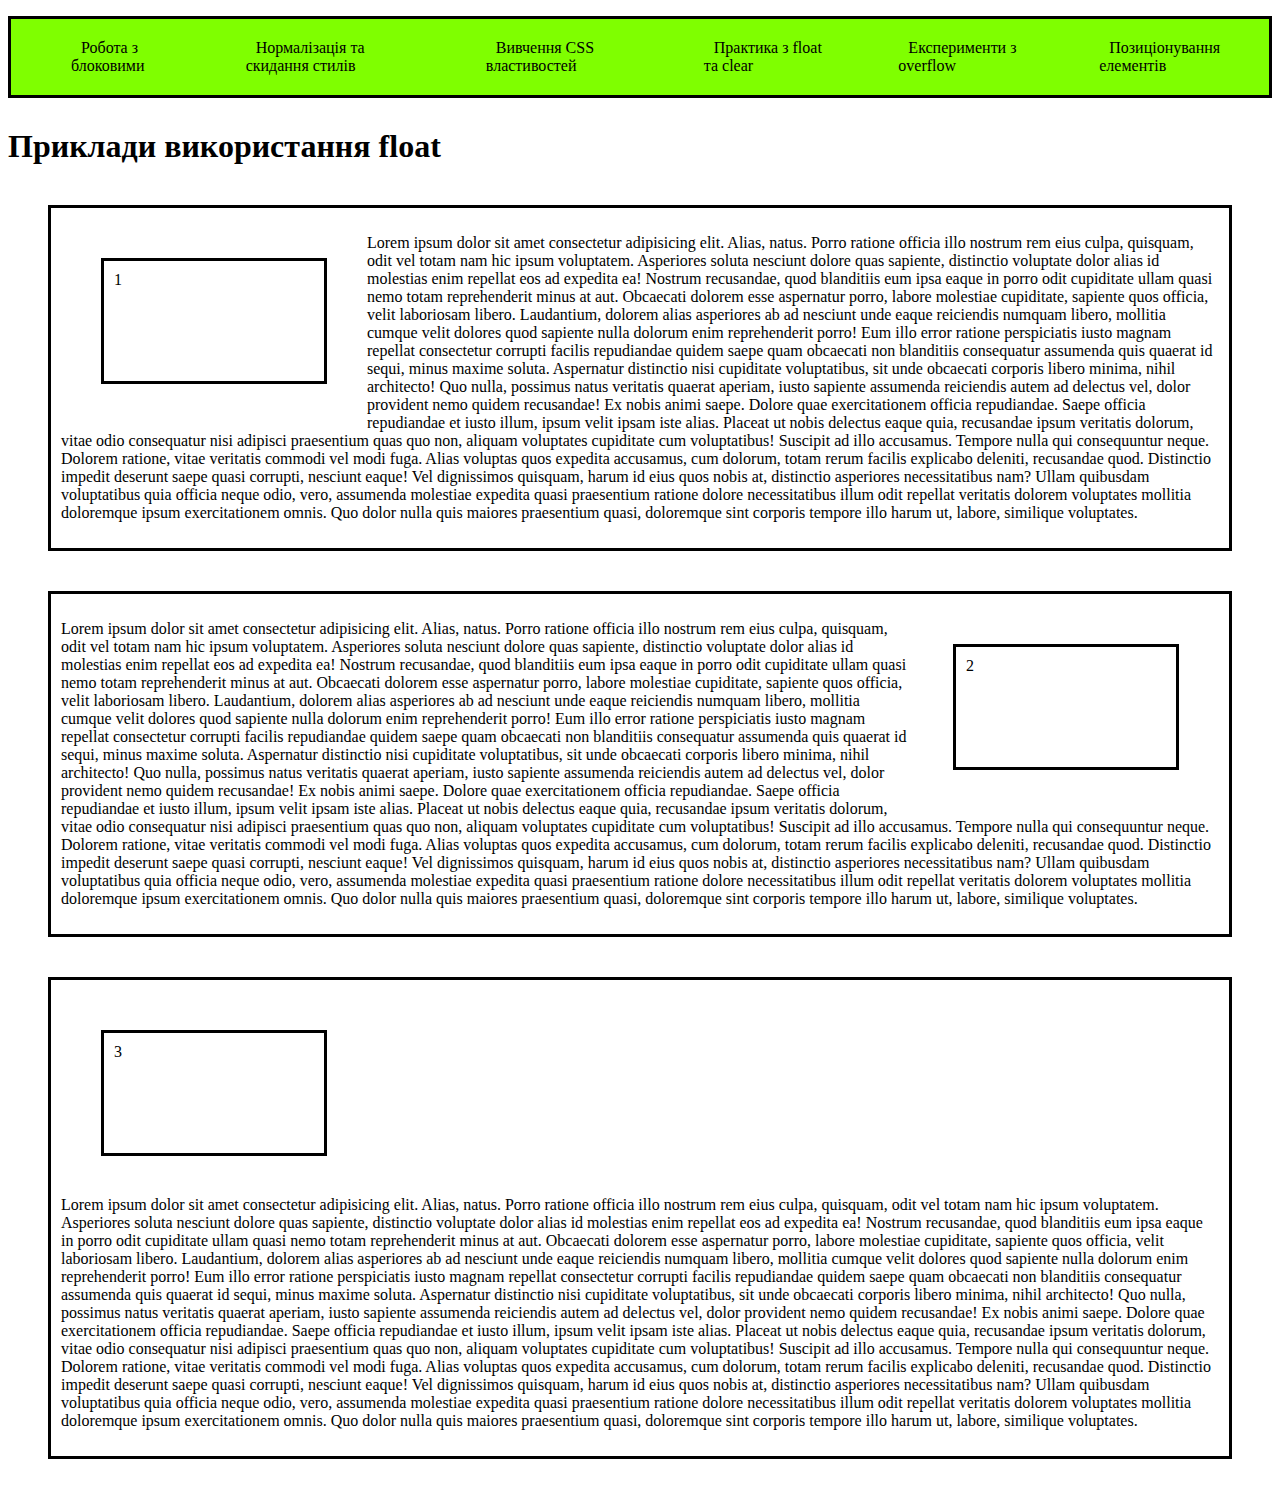
<file: praktick_float.html>
<!DOCTYPE html>
<html lang="zxx">
<head>
    <meta charset="UTF-8">
    <meta name="viewport" content="width=device-width, initial-scale=1.0">
    <title>Урок 7</title>
    <link rel="stylesheet" href="./css/style.css">
</head>
<body>
    <nav>
        <ol>
            <li><a href="./index.html">Робота з блоковими </a></li>
            <li><a href="./zero_css.html">Нормалізація та скидання стилів</a></li>
            <li><a href="./work_displey.html">Вивчення CSS властивостей</a></li>
            <li><a href="./praktick_float.html">Практика з float та clear</a></li>
            <li><a href="./overflow.html">Експерименти з overflow</a></li>
            <li><a href="./pozishin.html">Позиціонування елементів</a></li>
        </ol>
    </nav>
    <div class="content_tex">
        <h1>Приклади використання float</h1>
        <div>
            <div class="content_left">1</div>
            <p>Lorem ipsum dolor sit amet consectetur adipisicing elit. Alias, natus. Porro ratione 
                officia illo nostrum rem eius culpa, quisquam, odit vel totam nam hic ipsum voluptatem. 
                Asperiores soluta nesciunt dolore quas sapiente, distinctio voluptate dolor alias id molestias 
                enim repellat eos ad expedita ea! Nostrum recusandae, quod blanditiis eum ipsa eaque in porro
                odit cupiditate ullam quasi nemo totam reprehenderit minus at aut. Obcaecati dolorem esse aspernatur
                porro, labore molestiae cupiditate, sapiente quos officia, velit laboriosam libero. Laudantium,
                dolorem alias asperiores ab ad nesciunt unde eaque reiciendis numquam libero, mollitia cumque velit 
                dolores quod sapiente nulla dolorum enim reprehenderit porro! Eum illo error ratione perspiciatis 
                iusto magnam repellat consectetur corrupti facilis repudiandae quidem saepe quam obcaecati non 
                blanditiis consequatur assumenda quis quaerat id sequi, minus maxime soluta. Aspernatur distinctio 
                nisi cupiditate voluptatibus, sit unde obcaecati corporis libero minima, nihil architecto! Quo nulla, 
                possimus natus veritatis quaerat aperiam, iusto sapiente assumenda reiciendis autem ad delectus vel, 
                dolor provident nemo quidem recusandae! Ex nobis animi saepe. Dolore quae exercitationem officia repudiandae.
                Saepe officia repudiandae et iusto illum, ipsum velit ipsam iste alias. Placeat ut nobis delectus eaque quia,
                recusandae ipsum veritatis dolorum, vitae odio consequatur nisi adipisci praesentium quas quo non, aliquam 
                voluptates cupiditate cum voluptatibus! Suscipit ad illo accusamus. Tempore nulla qui consequuntur neque. 
                Dolorem ratione, vitae veritatis commodi vel modi fuga. Alias voluptas quos expedita accusamus, cum dolorum,
                totam rerum facilis explicabo deleniti, recusandae quod. Distinctio impedit deserunt saepe quasi corrupti,
                nesciunt eaque! Vel dignissimos quisquam, harum id eius quos nobis at, distinctio asperiores necessitatibus
                nam? Ullam quibusdam voluptatibus quia officia neque odio, vero, assumenda molestiae expedita quasi 
                praesentium ratione dolore necessitatibus illum odit repellat veritatis dolorem voluptates mollitia 
                doloremque ipsum exercitationem omnis. Quo dolor nulla quis maiores praesentium quasi, doloremque sint 
                corporis tempore illo harum ut, labore, similique voluptates.
            </p>
        </div>
        <div>
            <div class="content_right">2</div>
            <p>Lorem ipsum dolor sit amet consectetur adipisicing elit. Alias, natus. Porro ratione 
                officia illo nostrum rem eius culpa, quisquam, odit vel totam nam hic ipsum voluptatem. 
                Asperiores soluta nesciunt dolore quas sapiente, distinctio voluptate dolor alias id molestias 
                enim repellat eos ad expedita ea! Nostrum recusandae, quod blanditiis eum ipsa eaque in porro
                odit cupiditate ullam quasi nemo totam reprehenderit minus at aut. Obcaecati dolorem esse aspernatur
                porro, labore molestiae cupiditate, sapiente quos officia, velit laboriosam libero. Laudantium,
                dolorem alias asperiores ab ad nesciunt unde eaque reiciendis numquam libero, mollitia cumque velit 
                dolores quod sapiente nulla dolorum enim reprehenderit porro! Eum illo error ratione perspiciatis 
                iusto magnam repellat consectetur corrupti facilis repudiandae quidem saepe quam obcaecati non 
                blanditiis consequatur assumenda quis quaerat id sequi, minus maxime soluta. Aspernatur distinctio 
                nisi cupiditate voluptatibus, sit unde obcaecati corporis libero minima, nihil architecto! Quo nulla, 
                possimus natus veritatis quaerat aperiam, iusto sapiente assumenda reiciendis autem ad delectus vel, 
                dolor provident nemo quidem recusandae! Ex nobis animi saepe. Dolore quae exercitationem officia repudiandae.
                Saepe officia repudiandae et iusto illum, ipsum velit ipsam iste alias. Placeat ut nobis delectus eaque quia,
                recusandae ipsum veritatis dolorum, vitae odio consequatur nisi adipisci praesentium quas quo non, aliquam 
                voluptates cupiditate cum voluptatibus! Suscipit ad illo accusamus. Tempore nulla qui consequuntur neque. 
                Dolorem ratione, vitae veritatis commodi vel modi fuga. Alias voluptas quos expedita accusamus, cum dolorum,
                totam rerum facilis explicabo deleniti, recusandae quod. Distinctio impedit deserunt saepe quasi corrupti,
                nesciunt eaque! Vel dignissimos quisquam, harum id eius quos nobis at, distinctio asperiores necessitatibus
                nam? Ullam quibusdam voluptatibus quia officia neque odio, vero, assumenda molestiae expedita quasi 
                praesentium ratione dolore necessitatibus illum odit repellat veritatis dolorem voluptates mollitia 
                doloremque ipsum exercitationem omnis. Quo dolor nulla quis maiores praesentium quasi, doloremque sint 
                corporis tempore illo harum ut, labore, similique voluptates.
            </p>
        </div>
        <div>
            <div class="content_none">3</div>
            <p>Lorem ipsum dolor sit amet consectetur adipisicing elit. Alias, natus. Porro ratione 
                officia illo nostrum rem eius culpa, quisquam, odit vel totam nam hic ipsum voluptatem. 
                Asperiores soluta nesciunt dolore quas sapiente, distinctio voluptate dolor alias id molestias 
                enim repellat eos ad expedita ea! Nostrum recusandae, quod blanditiis eum ipsa eaque in porro
                odit cupiditate ullam quasi nemo totam reprehenderit minus at aut. Obcaecati dolorem esse aspernatur
                porro, labore molestiae cupiditate, sapiente quos officia, velit laboriosam libero. Laudantium,
                dolorem alias asperiores ab ad nesciunt unde eaque reiciendis numquam libero, mollitia cumque velit 
                dolores quod sapiente nulla dolorum enim reprehenderit porro! Eum illo error ratione perspiciatis 
                iusto magnam repellat consectetur corrupti facilis repudiandae quidem saepe quam obcaecati non 
                blanditiis consequatur assumenda quis quaerat id sequi, minus maxime soluta. Aspernatur distinctio 
                nisi cupiditate voluptatibus, sit unde obcaecati corporis libero minima, nihil architecto! Quo nulla, 
                possimus natus veritatis quaerat aperiam, iusto sapiente assumenda reiciendis autem ad delectus vel, 
                dolor provident nemo quidem recusandae! Ex nobis animi saepe. Dolore quae exercitationem officia repudiandae.
                Saepe officia repudiandae et iusto illum, ipsum velit ipsam iste alias. Placeat ut nobis delectus eaque quia,
                recusandae ipsum veritatis dolorum, vitae odio consequatur nisi adipisci praesentium quas quo non, aliquam 
                voluptates cupiditate cum voluptatibus! Suscipit ad illo accusamus. Tempore nulla qui consequuntur neque. 
                Dolorem ratione, vitae veritatis commodi vel modi fuga. Alias voluptas quos expedita accusamus, cum dolorum,
                totam rerum facilis explicabo deleniti, recusandae quod. Distinctio impedit deserunt saepe quasi corrupti,
                nesciunt eaque! Vel dignissimos quisquam, harum id eius quos nobis at, distinctio asperiores necessitatibus
                nam? Ullam quibusdam voluptatibus quia officia neque odio, vero, assumenda molestiae expedita quasi 
                praesentium ratione dolore necessitatibus illum odit repellat veritatis dolorem voluptates mollitia 
                doloremque ipsum exercitationem omnis. Quo dolor nulla quis maiores praesentium quasi, doloremque sint 
                corporis tempore illo harum ut, labore, similique voluptates.
            </p>
        </div>
    </div>
    
</body>
</html>
</file>
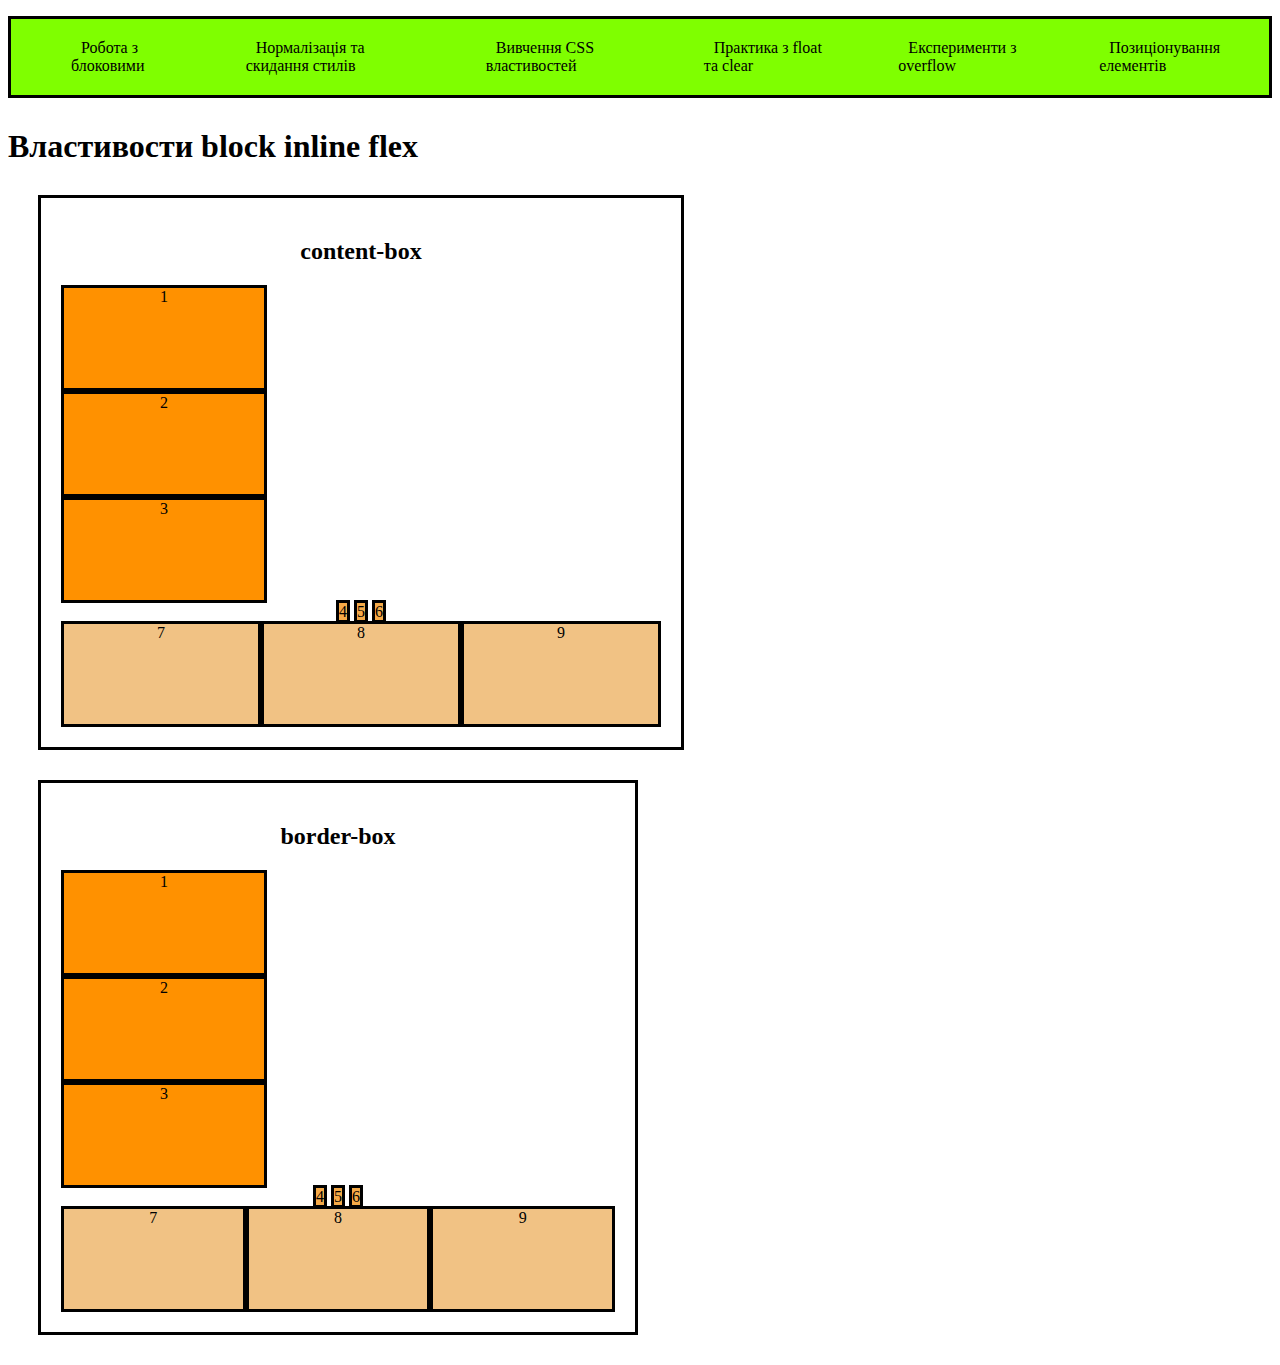
<file: work_displey.html>
<!DOCTYPE html>
<html lang="en">
<head>
    <meta charset="UTF-8">
    <meta name="viewport" content="width=device-width, initial-scale=1.0">
    <title>Урок 7</title>
    <link rel="stylesheet" href="./css/style.css">
</head>
<body>
    <nav>
        <ol>
            <li><a href="./index.html">Робота з блоковими </a></li>
            <li><a href="./zero_css.html">Нормалізація та скидання стилів</a></li>
            <li><a href="./work_displey.html">Вивчення CSS властивостей</a></li>
            <li><a href="./praktick_float.html">Практика з float та clear</a></li>
            <li><a href="./overflow.html">Експерименти з overflow</a></li>
            <li><a href="./pozishin.html">Позиціонування елементів</a></li>
        </ol>
    </nav>
    <h1>Властивости block inline flex</h1>
    <div class="content">
        <h2>content-box</h2>
        <div class="block">
            <div>1</div>
            <div>2</div>
            <div>3</div>
        </div>
        <div class="inline">
            <div>4</div>
            <div>5</div>
            <div>6</div>
        </div>
        <div class="flex">
            <div>7</div>
            <div>8</div>
            <div>9</div>
        </div>
    </div>
    <div class="content_1">
        <h2>border-box</h2>
        <div class="block">
            <div>1</div>
            <div>2</div>
            <div>3</div>
        </div>
        <div class="inline">
            <div>4</div>
            <div>5</div>
            <div>6</div>
        </div>
        <div class="flex">
            <div>7</div>
            <div>8</div>
            <div>9</div>
        </div>
    </div>
    
</body>
</html>
</file>
<file: css/style.css>
* {
    font-family:Bradley Hand, cursive;
}

nav {
    background-color: chartreuse;
}

ol {
    list-style-type: none;
}

nav ol {
    display: flex;
    border: 3px solid #000;
    padding: 10px;
}

nav ol li {
    margin: 0 0 0 40px;
    padding: 10px;
    
}
nav ol li a {
    text-decoration: none;
    color: #000;
    padding: 10px;
    border-radius: 10px;
}
nav ol li :hover {
    background-color: rgb(13, 212, 238);
}

h1 {
    font-family:Bradley Hand, cursive; 
    margin: 30px 0 30px 0;
}

.text_1 {
    background-color: chocolate;
    width: 600px;
    
}

.text_2 {
    background-color: rgb(81, 210, 30);
    width: 600px;
}

span {
    background-color: #080cf767;
    
}

.content{
    border: 3px solid #000;
    text-align: center;
    width: 600px;
    margin: 30px;
    padding: 20px;
    box-sizing: content-box;
}

.block {
    display: block;
  
}

.block div {
    background-color: rgb(255, 145, 0);
    width: 200px;
    height: 100px;
    border: 3px solid #000;
}


.inline div {
    background-color: rgb(245, 170, 72);
    width: 200px;
    height: 100px;
    border: 3px solid #000;
    display: inline;

}

.flex {
    display: flex;
    
}

.flex div {
    background-color: rgb(241, 194, 132);
    width: 200px;
    height: 100px;
    border: 3px solid #000;
}

.content_1 {
    border: 3px solid #000;
    text-align: center;
    width: 600px;
    margin: 30px;
    box-sizing: border-box;
    padding: 20px;
}

.content_tex div {
    border: 3px solid #000;
    margin: 40px;
    padding: 10px;
}

.content_left {
    width: 200px;
    height: 100px;
    float: left;
   
}


.content_right {
    width: 200px;
    height: 100px;
    float: right;
}

.content_none {
    width: 200px;
    height: 100px;
    float: none;

}

.content_overflow {
    padding: 30px;
}

.content_overflow div {
    border: 3px solid #000;
    margin: 0 0 150px 0;
    width: 800px;
    height: 400px;
    background-color: burlywood;
}

.visible {
    overflow: visible;
}

.hidden {
    overflow: hidden;
}

.scroll {
    overflow: scroll;
}

.auto {
    overflow: auto;
}

.content_pozishin {
    border: 3px solid #000;
    background-color: aquamarine;
    margin: 100px;
    padding: 100px;
}

.content_pozishin div {
    border: 3px solid #000;
    width: 300px;
    height: 200px;
    background-color: coral;
    text-align: center;
    box-sizing: border-box;
    margin:10px 30px 10px 30px;
}

.static {
    position: static;
    font-size: 20px;
    padding: 50px 10px 0 10px;
}

.relative {
    position: relative;
    left: 400px;
    bottom: 100px;
    font-size: 20px;
    padding: 50px 10px 0 10px;
}

.absolute {
    position: absolute;
    left: 440px;
    bottom: 200px;
    font-size: 20px;
    opacity: 0.9;
    padding: 50px 10px 0 10px;
}
.fixed {
    position: fixed;
    right: 5px;
    bottom: 10px;
    opacity: 0.8;
    font-size: 40px;
    padding: 20px 10px 0 10px;
}
.sticky {
    position: sticky;
    top: 20px;
    font-size: 40px;
    padding: 20px 10px 0 10px;
}
</file>
